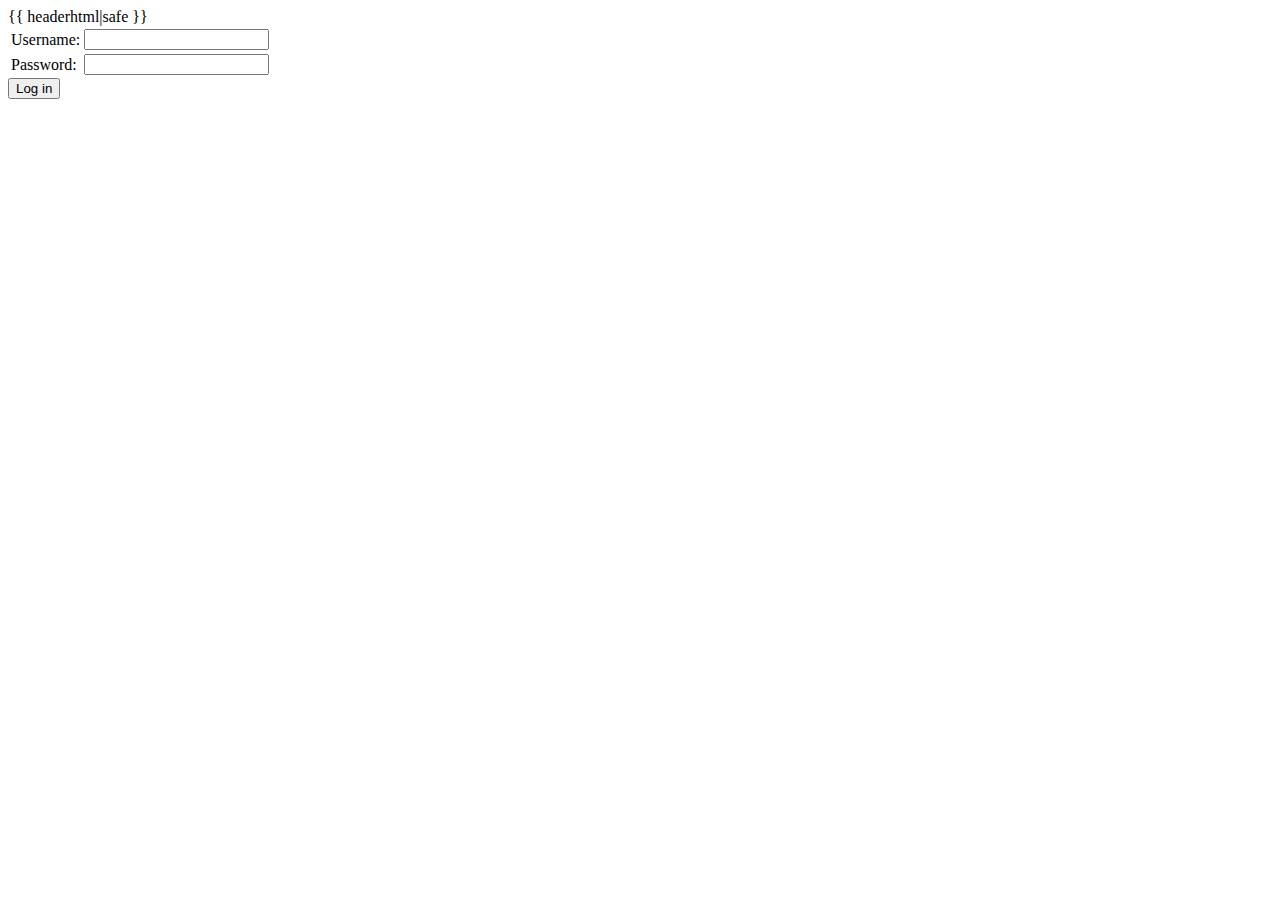
<file: templates/loginform.html>
<!DOCTYPE html>
<html>
    {{ headerhtml|safe }}
    <body>
        <div class="maindata">
            <form action="/api/login">
                <table>
                <tr>
                    <td><label for="user">Username:</label></td> <td><input type="text"     name="user"></td>
                </tr><tr>
                    <td><label for="pass">Password:</label></td> <td><input type="password" name="pass"></td>
                </tr>
                </table>
                <input type="submit" value="Log in">
            </form>
        </div>
    </body>
</html>
</file>
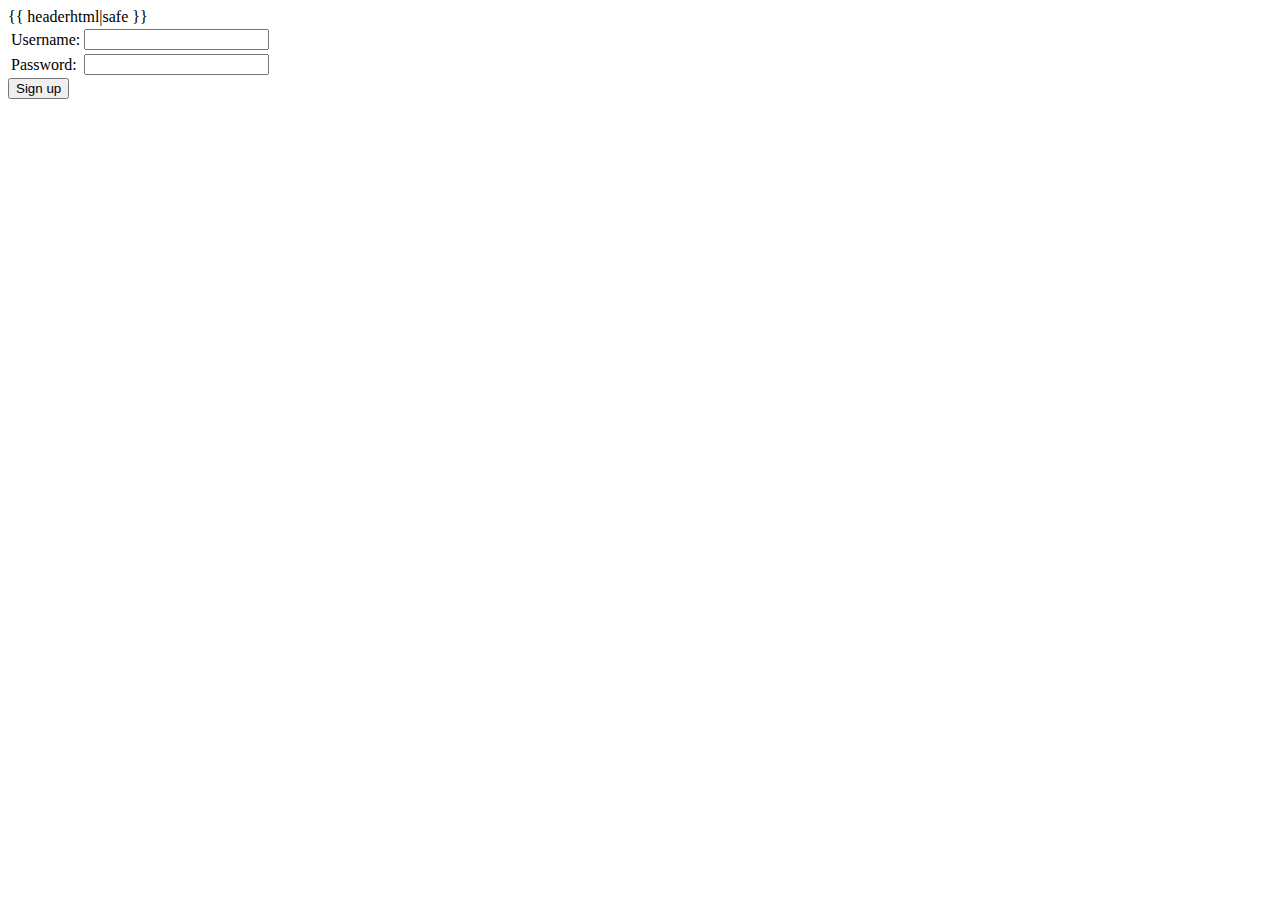
<file: templates/signupform.html>
<!DOCTYPE html>
<html>
    {{ headerhtml|safe }}
    <body>
        <div class="maindata">
            <form action="/api/signup" method="POST">
                <table>
                <tr>
                    <td><label for="user">Username:</label></td> <td><input type="text"     name="user"></td>
                </tr><tr>
                    <td><label for="pass">Password:</label></td> <td><input type="password" name="pass"></td>
                </tr>
                </table>
                <input type="submit" value="Sign up">
            </form>
        </div>
    </body>
</html>
</file>
